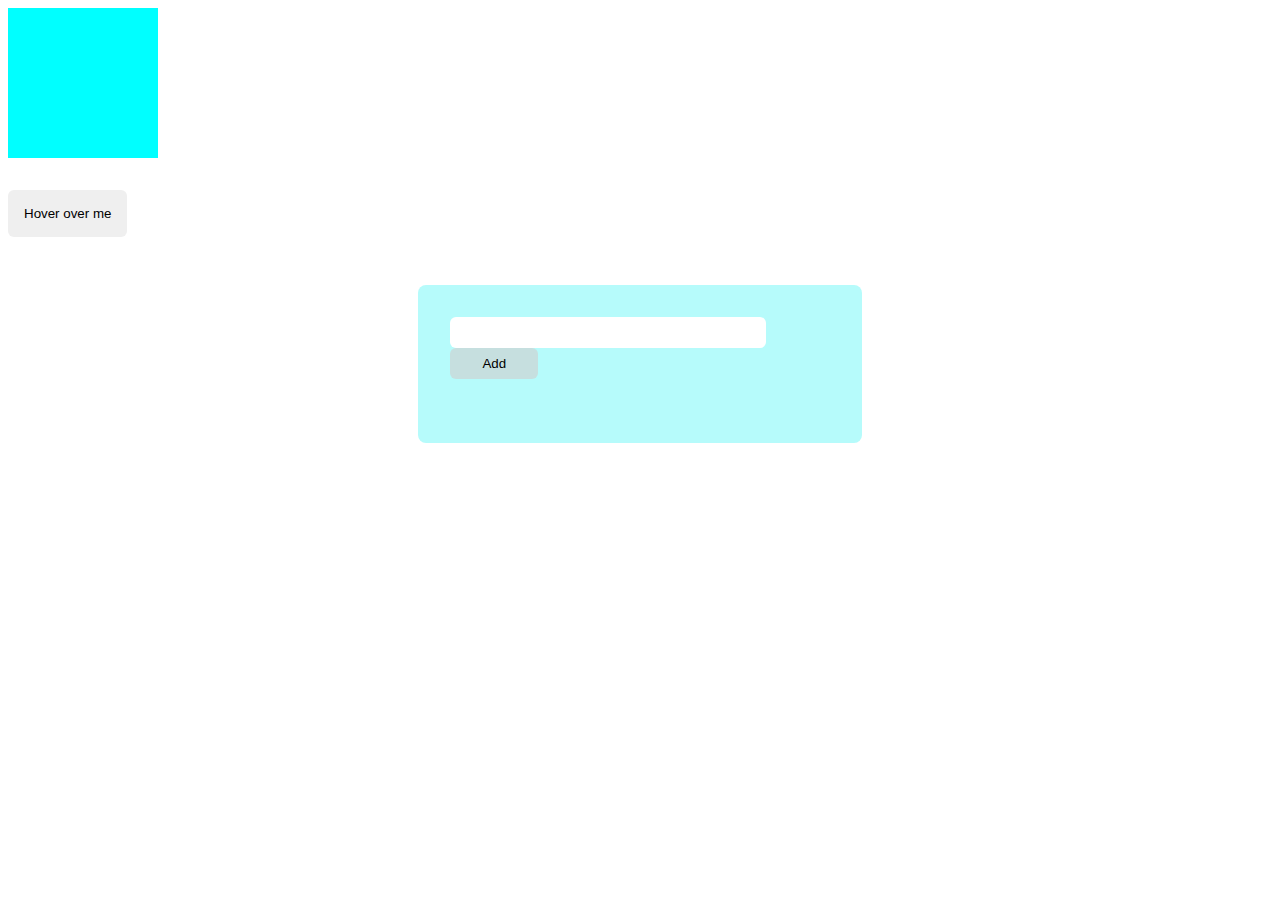
<file: 3sept/index.html>
<!DOCTYPE html>
<html lang="en">
  <head>
    <meta charset="UTF-8" />
    <meta http-equiv="X-UA-Compatible" content="IE=edge" />
    <meta name="viewport" content="width=device-width, initial-scale=1.0" />
    <link rel="stylesheet" href="style.css" />
    <title>Document</title>
  </head>
  <body>
    <div id="box" class="box"></div>
    <div>
      <button id="button">Hover over me</button>
      <div id="message" class="hidden">
        <p>You are awesome</p>
      </div>
    </div>
    <div class="todo">
      <div class="divInput">
        <input type="text" id="input" /> <button id="todoButton">Add</button>
      </div>
      <ul id="ul"></ul>
    </div>
    <script src="script.js"></script>
  </body>
</html>
</file>
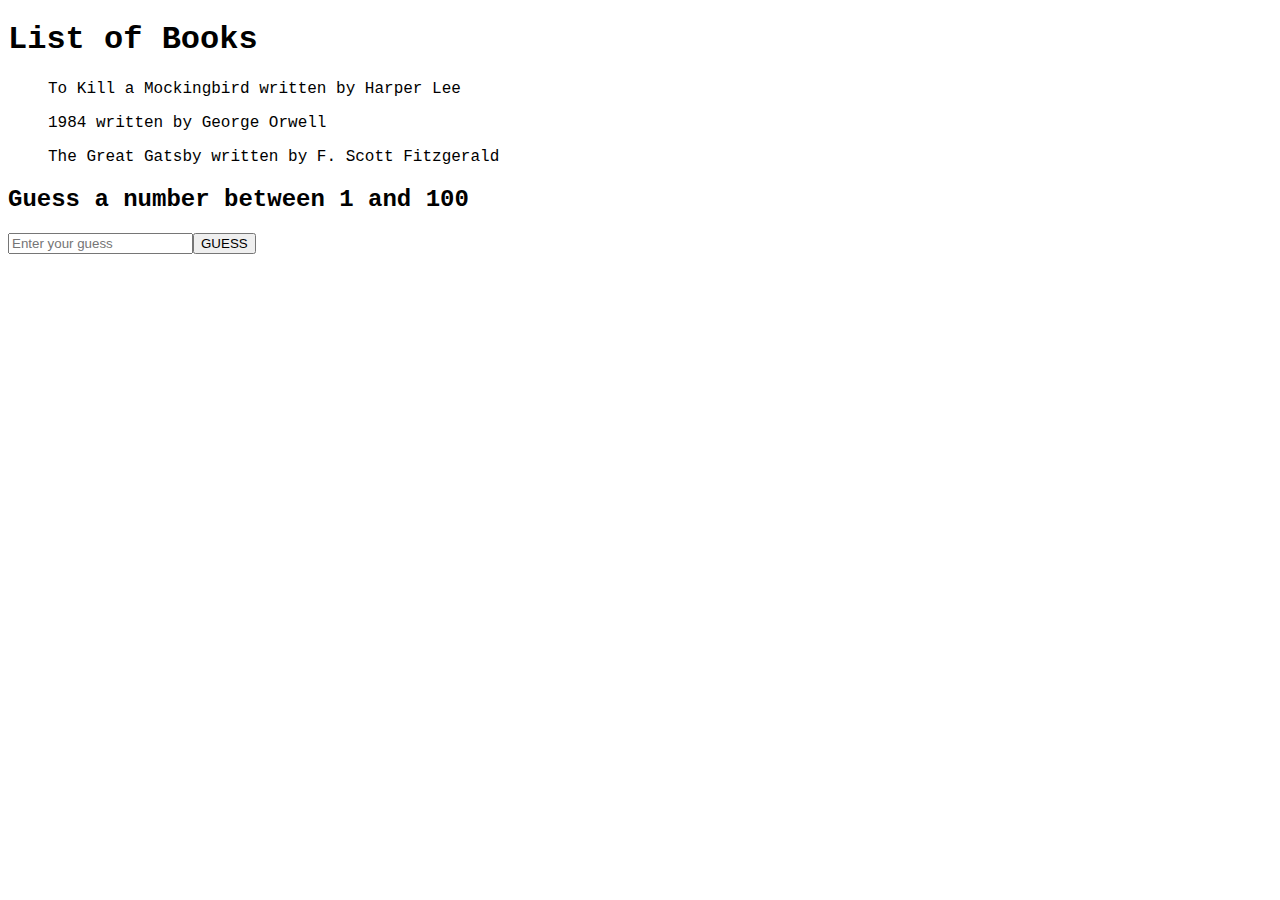
<file: 9sept/index.html>
<!DOCTYPE html>
<html lang="en">
  <head>
    <meta charset="UTF-8" />
    <meta http-equiv="X-UA-Compatible" content="IE=edge" />
    <meta name="viewport" content="width=device-width, initial-scale=1.0" />
    <link rel="stylesheet" href="style.css" />
    <title>Loops</title>
  </head>
  <body>
    <h1>List of Books</h1>
    <ul id="list"></ul>

    <h2>Guess a number between 1 and 100</h2>
    <div>
      <input
        type="text"
        id="guessInput"
        placeholder="Enter your guess"
      /><button id="guessButton">GUESS</button>
    </div>
    <script src="script.js"></script>
  </body>
</html>
</file>
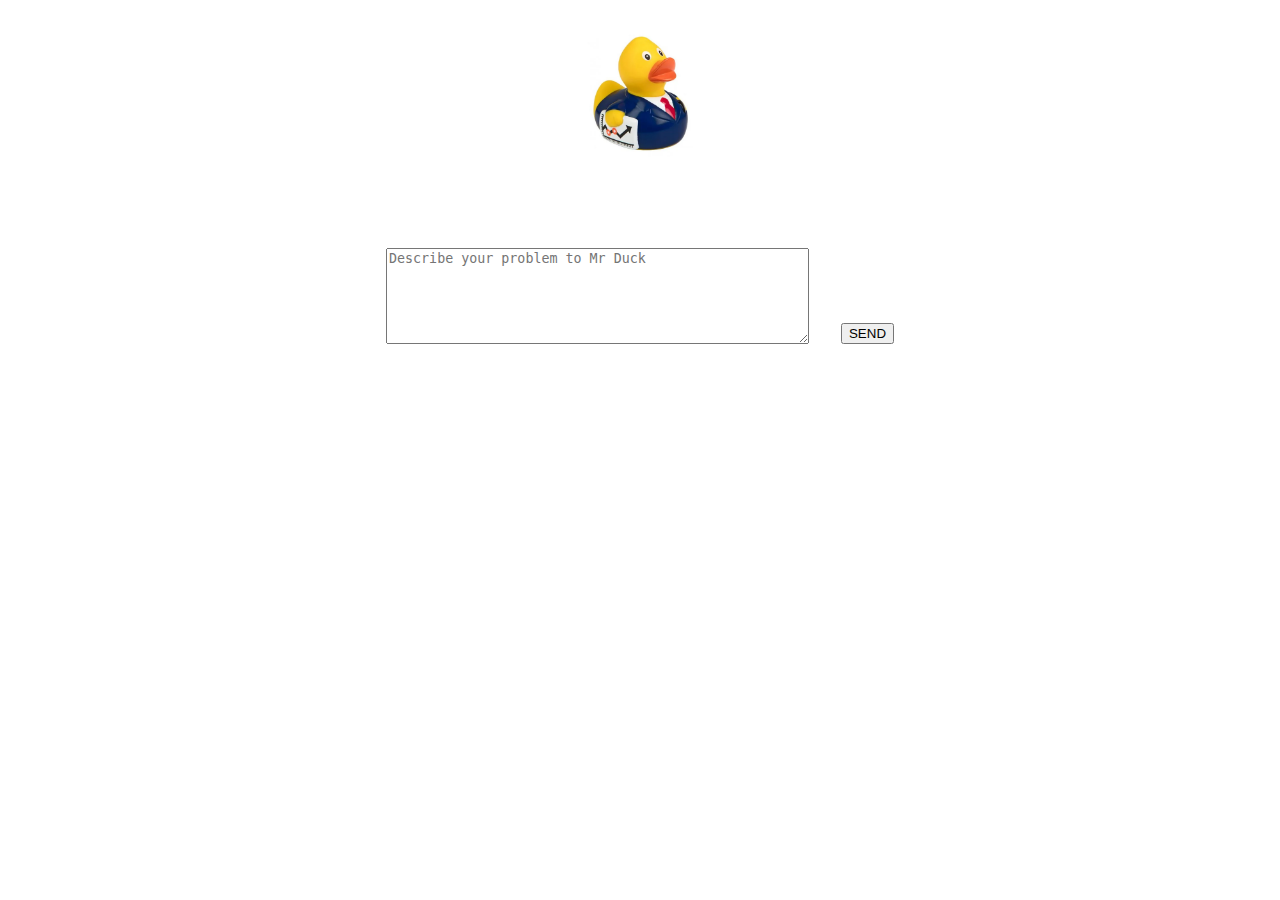
<file: rubberDuck/index.html>
<!DOCTYPE html>
<html lang="en">
  <head>
    <meta charset="UTF-8" />
    <meta http-equiv="X-UA-Compatible" content="IE=edge" />
    <meta name="viewport" content="width=device-width, initial-scale=1.0" />
    <link rel="stylesheet" href="style.css" />
    <script src="script.js" type="module" defer></script>
    <title>Mr Rubber Duck</title>
  </head>
  <body>
    <header>
      <nav>
        <img id="mrDuck" src="./img/duck.webp" alt="rubber duck" />
      </nav>
    </header>
    <main id="main">
      <div id="inputContainer">
        <textarea
          type="text"
          id="input"
          rows="6"
          cols="50"
          placeholder="Describe your problem to Mr Duck"
        ></textarea>
        <button id="send">SEND</button>
      </div>
    </main>
  </body>
</html>
</file>
<file: 3sept/style.css>
body {
  font-family: "Segoe UI", Tahoma, Geneva, Verdana, sans-serif;
}

.box {
  width: 150px;
  height: 150px;
  background-color: aqua;
}

.visible {
  display: block;
}

.hidden {
  display: none;
}

#button {
  margin-top: 2rem;
  border: none;
  padding: 1rem;
  border-radius: 6px;
}

.todo {
  width: 30%;
  display: flex;
  flex-direction: column;
  justify-content: center;
  align-items: center;
  margin: auto;
  margin-top: 3rem;
  background-color: rgb(182, 251, 251);
  padding: 2rem;
  border-radius: 8px;
}

#input {
  padding: 0.5rem;
  width: 300px;
  border-radius: 6px;
  border: none;
}

#todoButton {
  padding: 0.5rem 2rem 0.5rem 2rem;
  border-radius: 6px;
  border: none;
  background-color: rgb(198, 223, 223);
}

.li {
  cursor: pointer;
  padding: 0.5rem;
  background-color: white;
  margin-top: 0.5rem;
  text-decoration: none;
  border-radius: 6px;
  width: 350px;
}
</file>
<file: 9sept/style.css>
body {
  font-family: "Courier New", Courier, monospace;
}
</file>
<file: rubberDuck/style.css>
img {
  width: 10rem;
}

body {
  font-family: "Courier New", Courier, monospace;
}

nav {
  display: flex;
  justify-content: center;
}

.hide {
  display: none;
}
main {
  display: flex;
  flex-direction: column;
  align-items: center;
}

#inputContainer {
  display: flex;
  margin-top: 5rem;
  align-items: flex-end;
  gap: 2rem;
}
</file>
